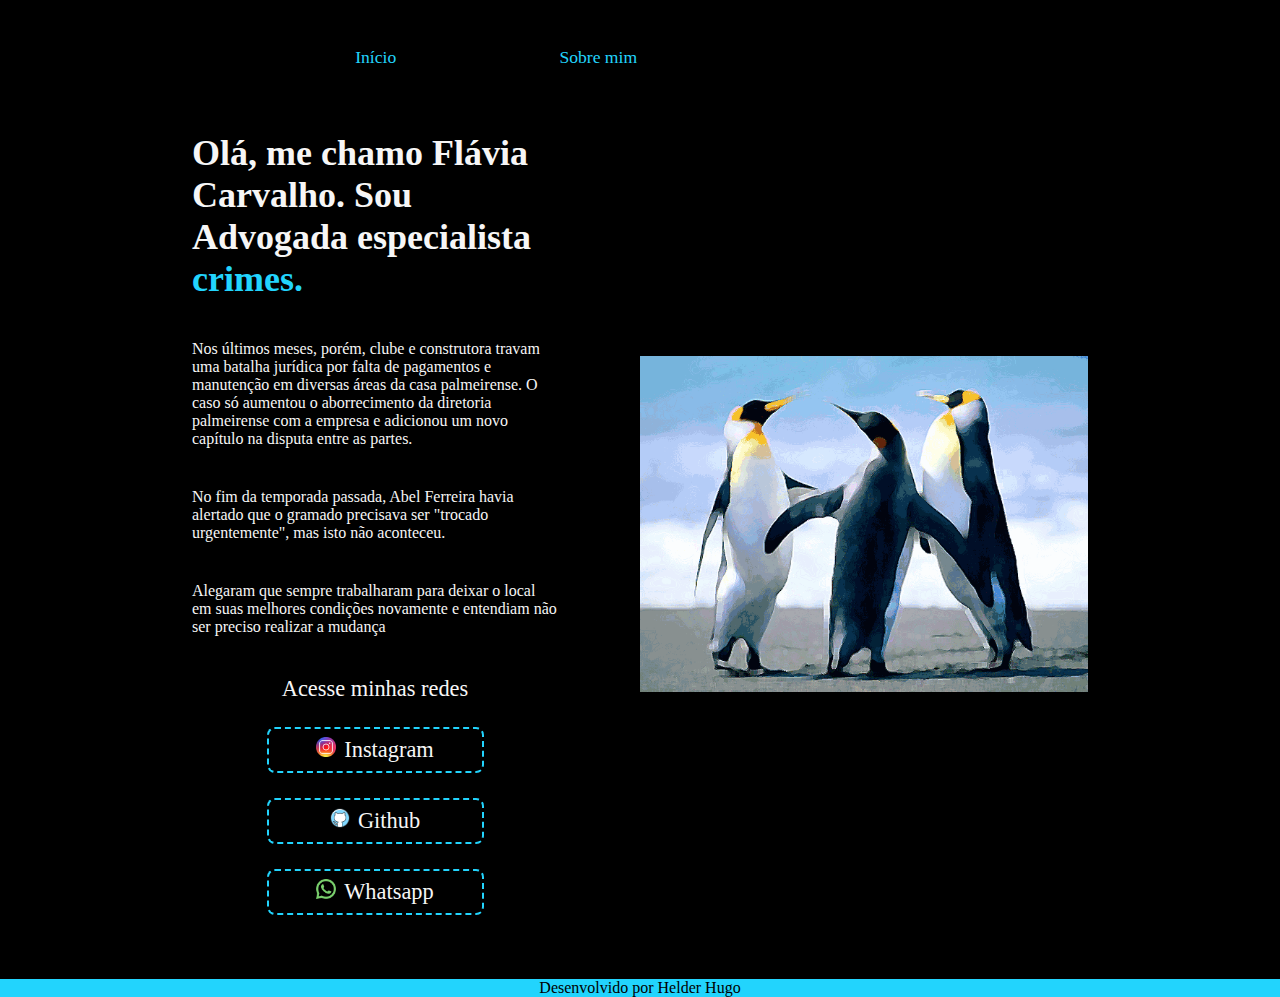
<file: index.html>
<!DOCTYPE html>
<html lang="pt-br">
<head>
    <meta charset="UTF-8">
    <meta http-equiv="X-UA-Compatible" content="IE=edge">
    <meta name="viewport" content="width=device-width, initial-scale=1.0">
    <title>Início</title>
    <link rel="stylesheet" href="./styles/style.css">
</head>
<body>
    <header class="cabecalho">
        <nav class="cabecalho__menu">
            <a class="cabecalho__menu_link" href="index.html">Início</a>
            <a class="cabecalho__menu_link" href="about.html">Sobre mim</a>
        </nav>
    </header>
    <main class="apresentacao">
        <section class="apresentacao__conteudo"> 
            <h1 class="apresentacao__conteudo__titulo">Olá, me chamo Flávia Carvalho. Sou Advogada especialista <strong class="destaque__titulo">crimes.</strong></h1>            
            <p class="apresentacao__conteudo__texto__1">Nos últimos meses, porém, clube e construtora travam uma batalha jurídica por falta de pagamentos e manutenção em diversas áreas da casa palmeirense. O caso só aumentou o aborrecimento da diretoria palmeirense com a empresa e adicionou um novo capítulo na disputa entre as partes.</p>
            <p class="apresentacao__conteudo__texto__2">No fim da temporada passada, Abel Ferreira havia alertado que o gramado precisava ser "trocado urgentemente", mas isto não aconteceu.</p>
            <p class="apresentacao__conteudo__texto__3">Alegaram que sempre trabalharam para deixar o local em suas melhores condições novamente e entendiam não ser preciso realizar a mudança</p>
            <div class="apresentacao__link">
                <h2 class="apresentacao__link_subtitulo">Acesse minhas redes</h2>
                <a class="apresentacao__link__link" href="https://instagram.com/helderhugo1" target="_blank"> <img src="./img/insta.png" width="20" height="20">Instagram</a>
                <a class="apresentacao__link__link" href="https://github.com/helderhugo1" target="_blank"> <img src="./img/guit.png" width="20" height="20"> Github</a>
                <a class="apresentacao__link__link" href="https://wa.me/5521979380151" target="_blank"> <img src="./img/what.png" width="20" height="20"> Whatsapp</a>
            </div>
        </section>
        <img class="imgg" src="./img/Pinguim.png" alt="`Pinguim"/>
    </main>
    <footer class="rodape">
        <p>Desenvolvido por Helder Hugo</p>
    </footer>
</body>
</html>
</file>
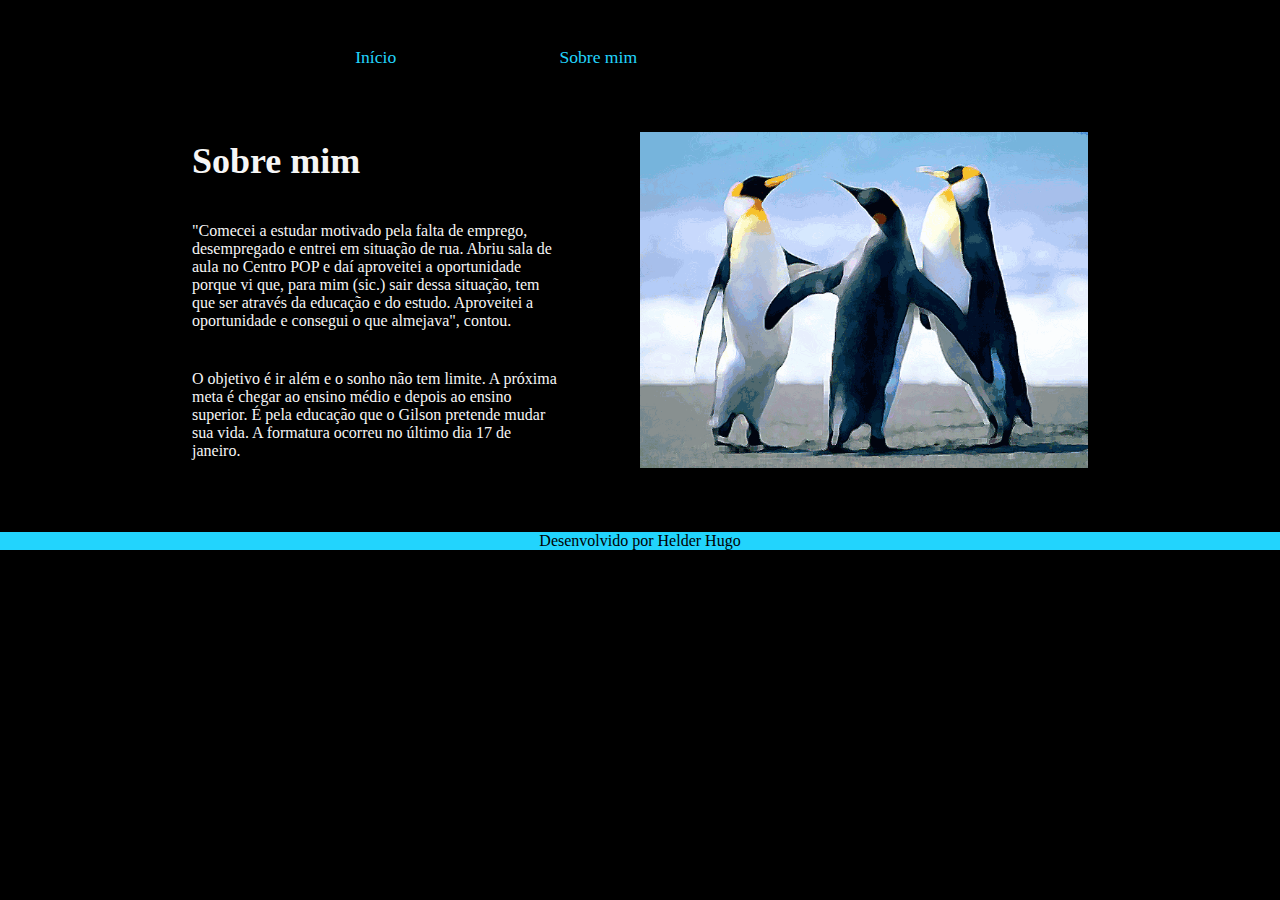
<file: about.html>
<!DOCTYPE html>
<html lang="pt-br">
<head>
    <meta charset="UTF-8">
    <meta name="viewport" content="width=device-width, initial-scale=1.0">
    <title>Sobre mim</title>
    <link rel="stylesheet" href="./styles/style.css">
</head>
<body>
    <header class="cabecalho">
        <nav class="cabecalho__menu">
            <a class="cabecalho__menu_link" href="index.html">Início</a>
            <a class="cabecalho__menu_link" href="about.html">Sobre mim</a>
        </nav>
    </header>
    <main class="apresentacao">
        <section class="apresentacao__conteudo">
            <h1 class="apresentacao__conteudo__titulo">Sobre mim</h1>
            <p class="apresentacao__conteudo__texto__1">"Comecei a estudar motivado pela falta de emprego, desempregado e entrei em situação de rua. Abriu sala de aula no Centro POP e daí aproveitei a oportunidade porque vi que, para mim (sic.) sair dessa situação, tem que ser através da educação e do estudo. Aproveitei a oportunidade e consegui o que almejava", contou.</p>
            <p class="apresentacao__conteudo__texto__1">O objetivo é ir além e o sonho não tem limite. A próxima meta é chegar ao ensino médio e depois ao ensino superior. É pela educação que o Gilson pretende mudar sua vida. A formatura ocorreu no último dia 17 de janeiro.</p>
        </section>
        <img class="imgg" src="./img/Pinguim.png" alt="`Pinguim"/>
    </main>
    <footer class="rodape">
        <p>Desenvolvido por Helder Hugo</p>
    </footer>
</body>
</html>
</file>
<file: styles/style.css>
@import url('https://fonts.googleapis.com/css2?family=Krona+One&family=Montserrat:wght@600&display=swap');

:root {
    --cor-preto: #000000;
    --cor-branco: #f6f6f6;
    --cor-Azul: #22d4fd;   
    --cor-hover:#272727;
}

*{ 
    margin: 0;
    padding: 0;
}

body {
    box-sizing: border-box;
    background-color:var(--cor-preto);
    color: var(--cor-branco);
}

.destaque__titulo {
    color: var(--cor-Azul);
}

.apresentacao {
    padding: 5% 15%;
    display: flex;
    align-items: center;
    justify-content: space-between;
    gap: 82px;
}

.apresentacao__conteudo {
    width: 50%;
    display: flex;
    flex-direction: column;
    gap: 40px;
}

.apresentacao__conteudo__titulo {
    font-size: 2.25rem;
    font-family: 'krona one' sans-serif;
}

.apresentacao__conteudo__texto__1 {
    font-size: 1rem;
    font-family: 'Montserrat' sans-serif;
  }

.apresentacao__conteudo__texto__2 {
    font-size: 1rem;
    font-family: 'Montserrat' sans-serif;
}

.apresentacao__conteudo__texto__3 {
    font-size: 1rem;
    font-family: 'Montserrat' sans-serif;
}

.apresentacao__link_subtitulo {
    font-family: 'krona one' sans-serif;
    font-weight: 400;
    font-size: 1.4rem;
}

.apresentacao__link__link {
    width: 50%;
    text-align: center;
    text-decoration: none;
    border-radius: 8px;
    font-size: 1.4rem;
    padding: 8px 15px;
    color: var(--cor-branco);
    font-family: 'Montserrat' sans-serif;
    font-weight: 400;
    display: flex;
    justify-content: center;
    gap: 8px;
    border: 2px dashed var(--cor-Azul);
}

.apresentacao__link__link:hover {
    background-color:var(--cor-hover) ;
}

.apresentacao__link {
    display: flex;
    flex-direction: column;
    justify-content: space-between;
    align-items: center;
    gap: 25px;
}

.rodape {
    background-color: var(--cor-Azul);
    color: var(--cor-preto);
    text-align: center;
    padding: 0,8%;
    font-family: 'montserrat' sans-serif;
    font-size: 0,8rem;
}

.cabecalho__menu {
    display: flex;
    gap: 0px;
}

.cabecalho__menu_link {
    font-family: 'montserrat' sans-serif;
    font-size: 1.1rem;
    color: var(--cor-Azul);
    text-decoration: none;
    padding: 2% 0% 0% 15%;
   
}

.cabecalho {
    padding: 2% 0% 0% 15%;

}
.imgg {
width: 50%;
}

@media (max-width: 1200px) {

    .cabecalho {
        padding: 10%
    }



    .apresentacao {
        flex-direction: column-reverse;


        }
    }
</file>
